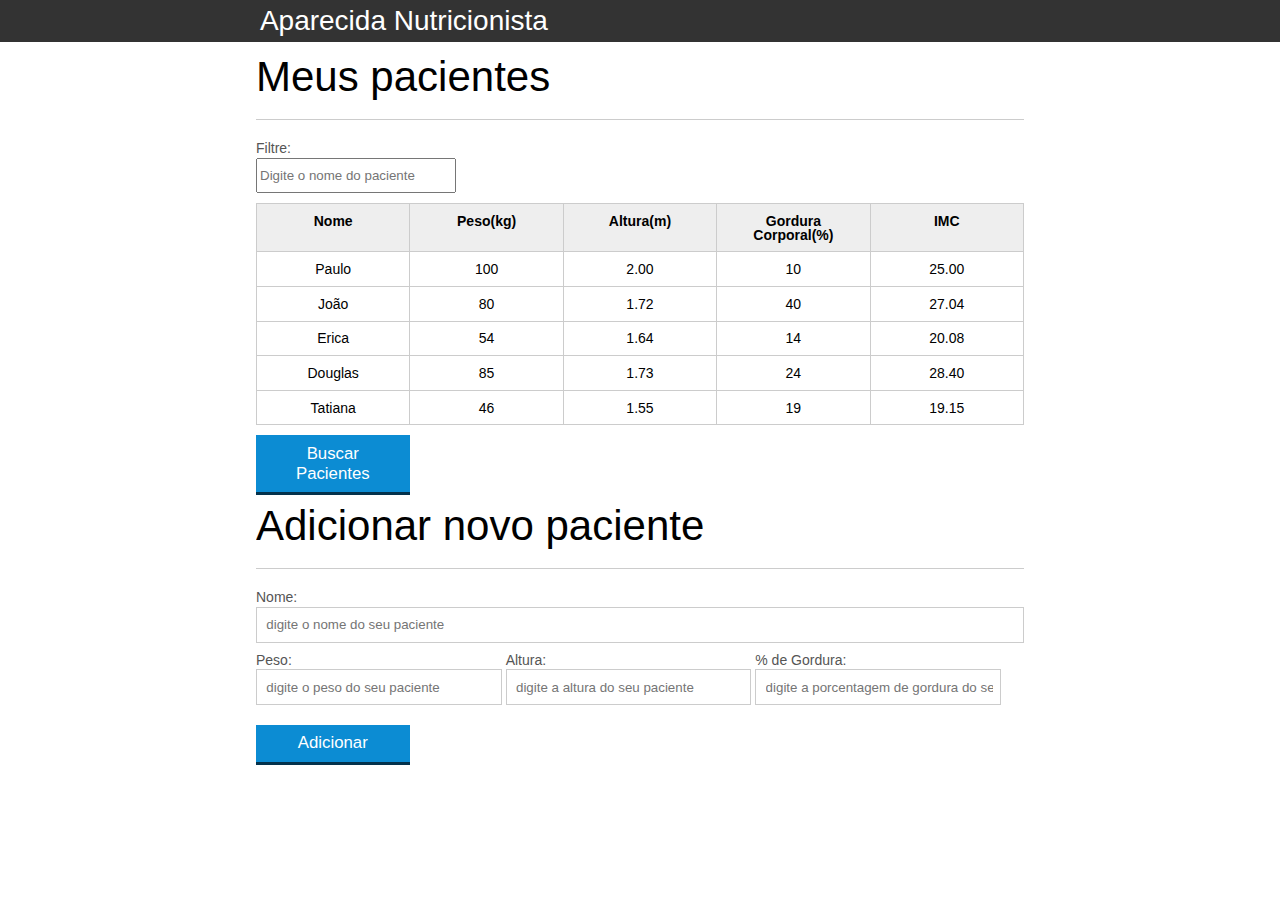
<file: introducao-javascript-05-06/index.html>
<!DOCTYPE html>
<html lang="pt-br">
	<head>
		<meta charset="UTF-8">
		<title>Aparecida Nutrição</title>
		<link rel="icon" href="favicon.ico" type="image/x-icon">
		<link rel="stylesheet" type="text/css" href="css/reset.css">
		<link rel="stylesheet" type="text/css" href="css/index.css">

	</head>
	<body>

		<header>
			<div class="container">
				<h2 class="titulo">Aparecida Nutrição</h2>
			</div>
		</header>
		<main>
			<section class="container">
				<h2>Meus pacientes</h2>
				<label for="filtrar-tabela">Filtre:</label>
				<input type="text" name="filtro" id="filtrar-tabela" placeholder="Digite o nome do paciente">
				<table>
					<thead>
						<tr>
							<th>Nome</th>
							<th>Peso(kg)</th>
							<th>Altura(m)</th>
							<th>Gordura Corporal(%)</th>
							<th>IMC</th>
						</tr>
					</thead>
					<tbody id="tabela-pacientes">
						<tr class="paciente" id="primeiro-paciente">
							<td class="info-nome">Paulo</td>
							<td class="info-peso">100</td>
							<td class="info-altura">2.00</td>
							<td class="info-gordura">10</td>
							<td class="info-imc">0</td>
						</tr>

						<tr class="paciente" >
							<td class="info-nome">João</td>
							<td class="info-peso">80</td>
							<td class="info-altura">1.72</td>
							<td class="info-gordura">40</td>
							<td class="info-imc">0</td>
						</tr>

						<tr class="paciente" >
							<td class="info-nome">Erica</td>
							<td class="info-peso">54</td>
							<td class="info-altura">1.64</td>
							<td class="info-gordura">14</td>
							<td class="info-imc">0</td>
						</tr>

						<tr class="paciente">
							<td class="info-nome">Douglas</td>
							<td class="info-peso">85</td>
							<td class="info-altura">1.73</td>
							<td class="info-gordura">24</td>
							<td class="info-imc">0</td>
						</tr>
						<tr class="paciente" >
							<td class="info-nome">Tatiana</td>
							<td class="info-peso">46</td>
							<td class="info-altura">1.55</td>
							<td class="info-gordura">19</td>
							<td class="info-imc">0</td>
						</tr>
					</tbody>
				</table>
				<span id="erro-ajax" class="invisivel">Erro ao buscar os pacientes</span>

				<button id="buscar-pacientes" class="botao bto-principal">Buscar Pacientes</button>

			</section>
		</main>

		<section class="container">
		    <h2 id="titulo-form">Adicionar novo paciente</h2>
			<ul id="mensagens-erro"></ul>
		    <form id="form-adiciona">
		        <div class="">
		            <label for="nome">Nome:</label>
		            <input id="nome" name="nome" type="text" placeholder="digite o nome do seu paciente" class="campo">
		        </div>
		        <div class="grupo">
		            <label for="peso">Peso:</label>
		            <input id="peso" name="peso" type="text" placeholder="digite o peso do seu paciente" class="campo campo-medio">
		        </div>
		        <div class="grupo">
		            <label for="altura">Altura:</label>
		            <input id="altura" name="altura" type="text" placeholder="digite a altura do seu paciente" class="campo campo-medio">
		        </div>
		        <div class="grupo">
		            <label for="gordura">% de Gordura:</label>
		            <input id="gordura" type="text" placeholder="digite a porcentagem de gordura do seu paciente" class="campo campo-medio">
		        </div>

		        <button id="adicionar-paciente" class="botao bto-principal">Adicionar</button>
		    </form>
		</section>

		<script src="js/calcula-imc.js"></script>
		<script src="js/form.js" ></script>
		<script src="js/remover-paciente.js" ></script>
		<script src="js/filtra.js" ></script>
		<script src="js/buscar-pacientes.js" ></script>

	</body>
</html>
</file>
<file: introducao-javascript-05-06/css/index.css>
*{
	box-sizing: border-box;
 }

body{
	font-family: "Helvetica Neue", "Helvetica", Helvetica, Arial, sans-serif;
	font-size: 14px;
}

header{
	background-color: #333;
	height: 3em;
	color: #FFF;
	margin-bottom: 1em;
}

header h1{
	font-size: 2em;
	display:inline-block;
	vertical-align:	middle;
}
header h2{
	font-size: 2em;
	display:inline-block;
	vertical-align:	middle;
}

header .container:before{
	content: '';
	display:inline-block;
	height: 100%;
	vertical-align:	middle;
}

.container{
	width: 60%;
	height: 100%;
	margin: 0 auto;
}

section{
	margin: 2em 0;
	overflow: hidden;
}

section h2{
	font-size: 3em;
	display: block;
	padding-bottom: .5em;
	border-bottom: 1px solid #ccc;
	margin-bottom: .5em;
}

table{
	width: 100%;
	margin-bottom : .5em;
  table-layout: fixed;

}

td, th {
	padding: .7em;
	margin: 0;
	border: 1px solid #ccc;
	text-align: center;
}

th{
	font-weight: bold;
	background-color: #EEE;
}

label{
	color: #555;
	display: block;
	margin-bottom: .2em;
}

.campo{
	margin: 0;
	padding-bottom: 1em;
	width: 100%;
	border: 1px solid #ccc;
	padding: .7em;
	width: 100%;
}

.campo-medio{
	display: inline-block;
	padding-right: .5em;
}

.grupo{
	width: 32%;
	display: inline-block;
	padding: 10px 0px;
}

button{
	padding: .5em 2em;
	border: 0;
	border-bottom: 3px solid;
	font-size: 1.2em;
	cursor: pointer;
	margin: 0;
	margin-top: -3px;
	color: #fff;
	background-color:#0c8cd3;
	border-color: #04324c;
	width: 20%;
    display: block;
    clear: both;
    margin: 10px 0px;

}

button:active{
	margin-top:0px;
	border: 0;
}

button[disabled=disabled], button:disabled {
    background-color: gray;
	border-color: darkgray;

}

.adicionar-paciente{
    margin-top: 30px;
}

.campo-invalido{
	border: 1px solid red;
}

.paciente-invalido {
	background-color: lightcoral;
}

#mensagens-erro {
	color: red;
}

.fadeOut {
	opacity: 0;
	transition: 0.5s;
}

#filtrar-tabela {
	width: 200px;
	height: 35px;
	margin-bottom: 10px;
}

.invisivel {
	display: none;
}
</file>
